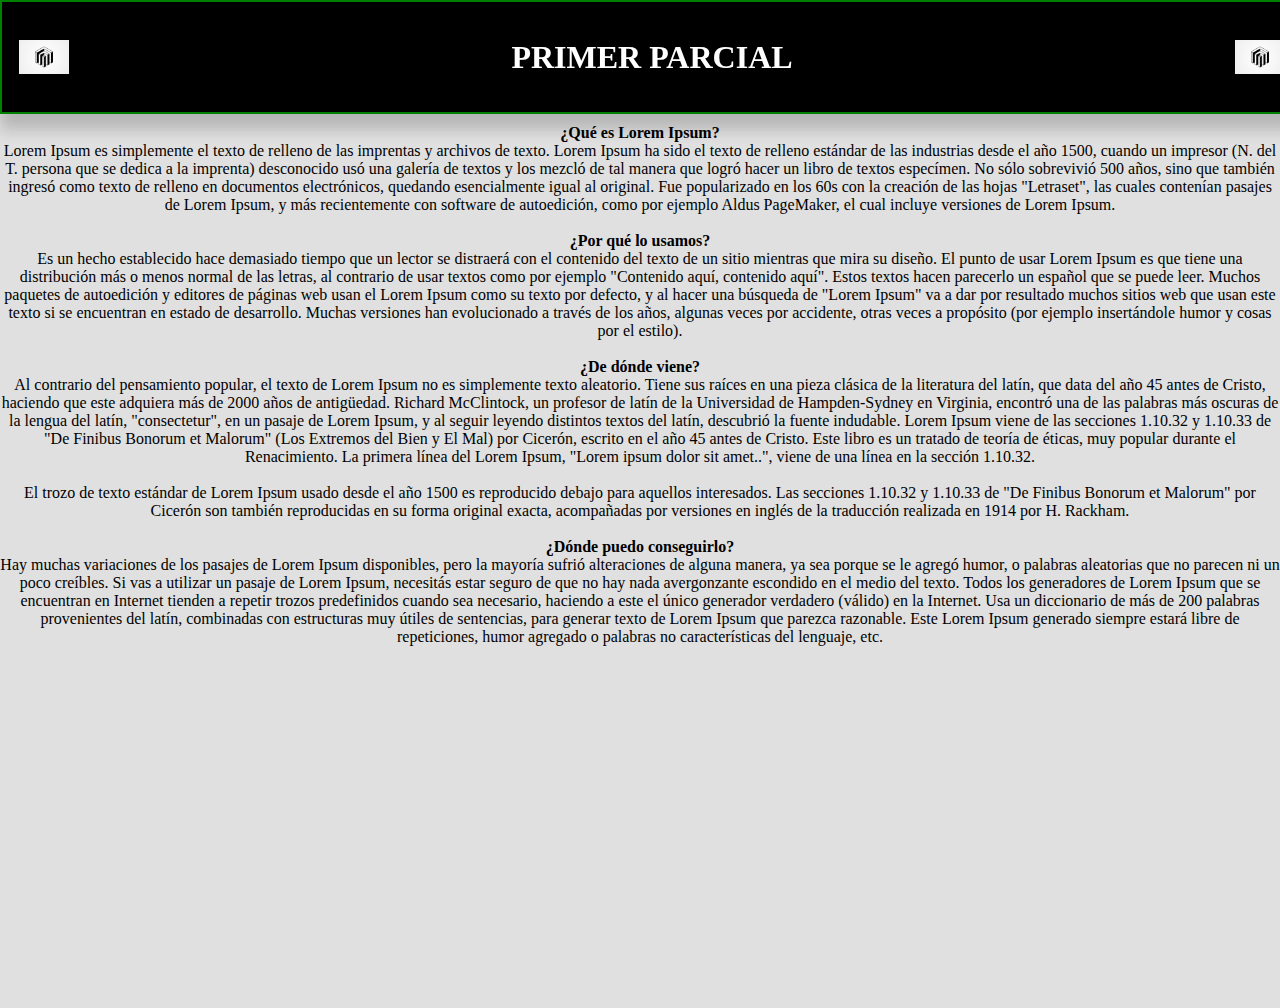
<file: UMES-PPR-01-2025/UMES-DD-1P-01-2025-SHARON-NOJ-1/UMES-DD-1P-01-2025/UMES-DD-1P-01-2025-SHARON-NOJ/index.html>
<!DOCTYPE html>
<html lang="es">
<head>
    <meta charset="UTF-8">
    <meta name="viewport" content="width=device-width, initial-scale=1.0">
    <title>Examen Parcial</title>
    <link rel="stylesheet" href="styles.css">
</head>
<body>
    <header>
        <h1>Primer Parcial</h1>
    </header>
    <main>
        <p>
            <strong>¿Qué es Lorem Ipsum?</strong><br>
            Lorem Ipsum es simplemente el texto de relleno de las imprentas y archivos de texto. 
            Lorem Ipsum ha sido el texto de relleno estándar de las industrias desde el año 1500, 
            cuando un impresor (N. del T. persona que se dedica a la imprenta) desconocido usó una 
            galería de textos y los mezcló de tal manera que logró hacer un libro de textos especímen.
            No sólo sobrevivió 500 años, sino que también ingresó como texto de relleno en documentos 
            electrónicos, quedando esencialmente igual al original. Fue popularizado en los 60s con la 
            creación de las hojas "Letraset", las cuales contenían pasajes de Lorem Ipsum, y más recientemente 
            con software de autoedición, como por ejemplo Aldus PageMaker, el cual incluye versiones de Lorem Ipsum.
            <br><br>
            <strong>¿Por qué lo usamos?</strong><br>
            Es un hecho establecido hace demasiado tiempo que un lector se distraerá con el contenido del texto de un 
            sitio mientras que mira su diseño. El punto de usar Lorem Ipsum es que tiene una distribución más o menos
            normal de las letras, al contrario de usar textos como por ejemplo "Contenido aquí, contenido aquí". 
            Estos textos hacen parecerlo un español que se puede leer. Muchos paquetes de autoedición y editores de páginas web
            usan el Lorem Ipsum como su texto por defecto, y al hacer una búsqueda de "Lorem Ipsum" va a dar por resultado 
            muchos sitios web que usan este texto si se encuentran en estado de desarrollo. Muchas versiones han evolucionado a 
            través de los años, algunas veces por accidente, otras veces a propósito (por ejemplo insertándole humor y cosas por el estilo).
            <br><br>
            <strong>¿De dónde viene?</strong><br>
            Al contrario del pensamiento popular, el texto de Lorem Ipsum no es simplemente texto aleatorio. Tiene sus raíces 
            en una pieza clásica de la literatura del latín, que data del año 45 antes de Cristo, haciendo que este adquiera más 
            de 2000 años de antigüedad. Richard McClintock, un profesor de latín de la Universidad de Hampden-Sydney en Virginia, 
            encontró una de las palabras más oscuras de la lengua del latín, "consectetur", en un pasaje de Lorem Ipsum, y al seguir 
            leyendo distintos textos del latín, descubrió la fuente indudable. Lorem Ipsum viene de las secciones 1.10.32 y 1.10.33 de 
            "De Finibus Bonorum et Malorum" (Los Extremos del Bien y El Mal) por Cicerón, escrito en el año 45 antes de Cristo. 
            Este libro es un tratado de teoría de éticas, muy popular durante el Renacimiento. La primera línea del Lorem Ipsum, 
            "Lorem ipsum dolor sit amet..", viene de una línea en la sección 1.10.32.
            <br><br>
            El trozo de texto estándar de Lorem Ipsum usado desde el año 1500 es reproducido debajo para aquellos interesados. 
            Las secciones 1.10.32 y 1.10.33 de "De Finibus Bonorum et Malorum" por Cicerón son también reproducidas en su forma original 
            exacta, acompañadas por versiones en inglés de la traducción realizada en 1914 por H. Rackham.
            <br><br>
            <strong>¿Dónde puedo conseguirlo?</strong><br>
            Hay muchas variaciones de los pasajes de Lorem Ipsum disponibles, pero la mayoría sufrió alteraciones de alguna manera, 
            ya sea porque se le agregó humor, o palabras aleatorias que no parecen ni un poco creíbles. Si vas a utilizar un pasaje 
            de Lorem Ipsum, necesitás estar seguro de que no hay nada avergonzante escondido en el medio del texto. Todos los generadores 
            de Lorem Ipsum que se encuentran en Internet tienden a repetir trozos predefinidos cuando sea necesario, haciendo a este el 
            único generador verdadero (válido) en la Internet. Usa un diccionario de más de 200 palabras provenientes del latín, combinadas 
            con estructuras muy útiles de sentencias, para generar texto de Lorem Ipsum que parezca razonable. Este Lorem Ipsum generado siempre 
            estará libre de repeticiones, humor agregado o palabras no características del lenguaje, etc.
        </p>
    </main>
    <footer>
        <div class="footer-content">
            <span class="left">Sharon Adelaida Noj Pineda</span>
            <span class="right">DESARROLLO WEB-UMES-2025</span>
        </div>
    </footer>
    <header>
        <img src="/UMES-PPR-01-2025/logo.png" alt="logo" class="logo">
        <h1>PRIMER PARCIAL</h1>
        <img src="/UMES-PPR-01-2025/logo.png" alt="logo" class="logo">
    </header> 
    <script>
        window.onscroll = function() {
            let footer = document.querySelector('footer');
            if ((window.innerHeight + window.scrollY) >= document.body.offsetHeight) {
                footer.style.display = 'block';
            } else {
                footer.style.display = 'none';
            }
        };
    </script>
</body>
</html>
</file>
<file: UMES-PPR-01-2025/UMES-DD-1P-01-2025-SHARON-NOJ-1/UMES-DD-1P-01-2025/UMES-DD-1P-01-2025-SHARON-NOJ/styles.css>
body {
    background-color: #E0E0E0;
    margin: 0;
    padding: 0;
}

header {
    background-color: white;
    height: 10vh;
    display: flex;
    justify-content: center;
    align-items: center;
    position: fixed;
    width: 100%;
    top: 0;
    border-bottom: 1px solid black;
    box-shadow: 0px 15px 15px rgba(0, 0, 0, 0.1);
    transition: background-color 0.5s ease-in-out, color 0.5s ease-in-out;
}

header:hover {
    background-color: black;
    color: white;
}

main {
    padding-top: 12vh;
    text-align: center;
    min-height: 100vh;
}

footer {
    background-color: black;
    color: white;
    text-align: center;
    position: fixed;
    bottom: 0;
    width: 100%;
    display: none; /* Ocultar inicialmente */
    padding: 10px 0;
    font-size: 14px;
}

body::-webkit-scrollbar {
    width: 10px;
}

body::-webkit-scrollbar-thumb {
    background: gray;
    border-radius: 5px;
    transition: background 0.3s ease-in-out;
}

body::-webkit-scrollbar-thumb:hover {
    background: #555;
}

header {
    display: flex;
    justify-content: space-between;
    align-items: center;
    padding: 10px;
    border: 2px solid green;
}

.logo {
    width: 50px;  /* Ajusta el tamaño según necesites */
    height: auto;
    border: 2px solid black; /* Opcional: para ver el borde */
    padding: 5px;
}
</file>
